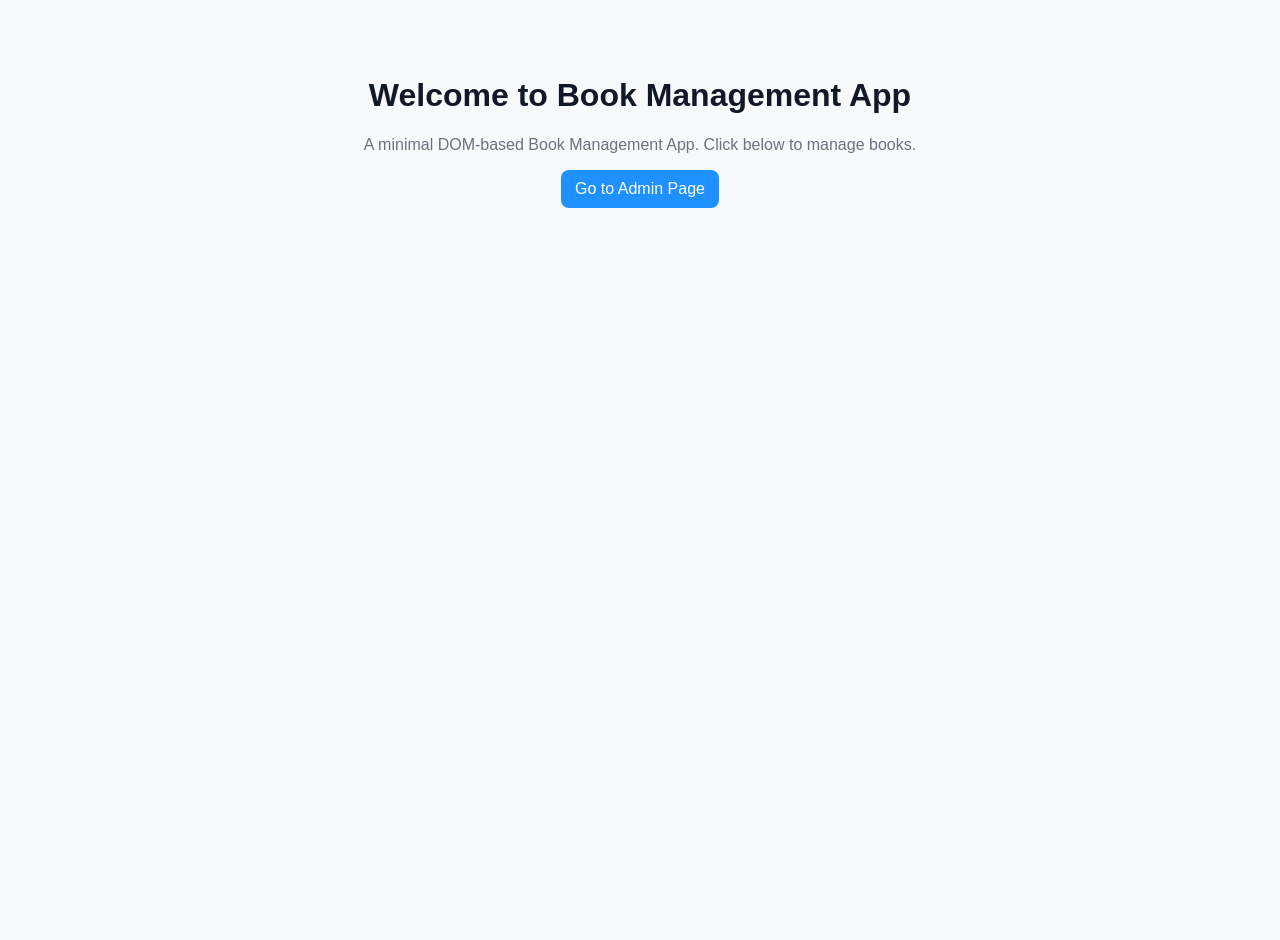
<file: index.html>
<!DOCTYPE html>
<html lang="en">
<head>
  <meta charset="utf-8" />
  <meta name="viewport" content="width=device-width, initial-scale=1" />
  <title>DomBookApp — Home</title>
  <link rel="stylesheet" href="styles.css" />
</head>
<body>
  <main class="container-center">
    <h1>Welcome to Book Management App</h1>

    <p class="lead">
      A minimal DOM-based Book Management App. Click below to manage books.
    </p>

    <a href="admin.html" class="btn">Go to Admin Page</a>
  </main>
</body>
</html>
</file>
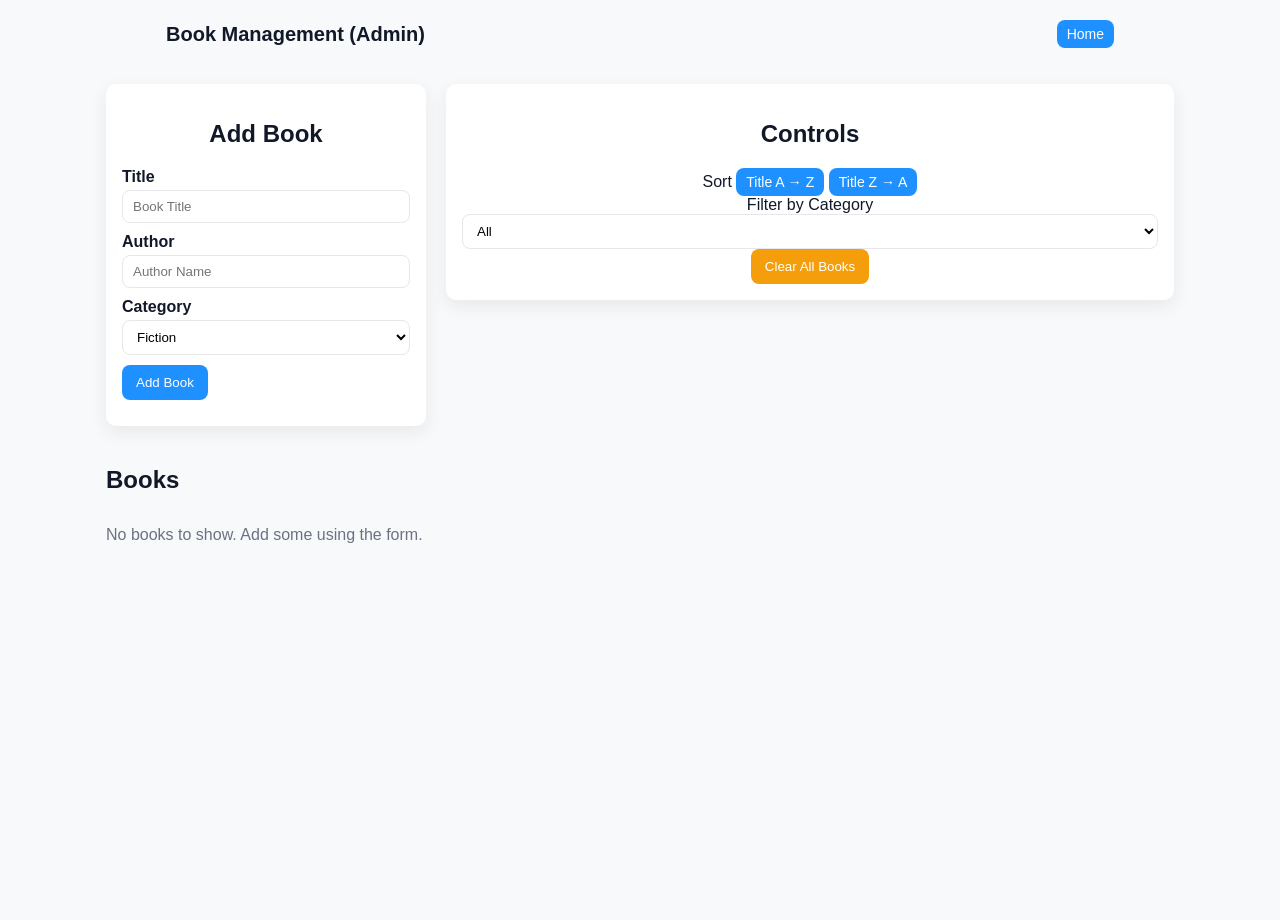
<file: admin.html>
<!DOCTYPE html>
<html lang="en">
<head>
  <meta charset="utf-8" />
  <meta name="viewport" content="width=device-width, initial-scale=1" />
  <title>DomBookApp — Admin</title>
  <link rel="stylesheet" href="styles.css" />
</head>
<body>
  <header class="header">
    <h1>Book Management (Admin)</h1>
    <nav>
      <a href="index.html" class="btn small">Home</a>
    </nav>
  </header>

  <main class="main-grid container-center">

    <!-- Form Section -->
    <section class="card form-card">
      <h2>Add Book</h2>

      <div class="form-row">
        <label for="title">Title</label>
        <input id="title" type="text" placeholder="Book Title" />
      </div>

      <div class="form-row">
        <label for="author">Author</label>
        <input id="author" type="text" placeholder="Author Name" />
      </div>

      <div class="form-row">
        <label for="category">Category</label>
        <select id="category">
          <option value="Fiction">Fiction</option>
          <option value="Comedy">Comedy</option>
          <option value="Technical">Technical</option>
        </select>
      </div>

      <div class="form-row">
        <button id="addBookBtn" class="btn">Add Book</button>
      </div>
    </section>

    <!-- Controls -->
    <section class="card controls-card">
      <h2>Controls</h2>

      <div class="control-row">
        <label for="sort">Sort</label>
        <button id="sortAZ" class="btn small">Title A → Z</button>
        <button id="sortZA" class="btn small">Title Z → A</button>
      </div>

      <div class="control-row">
        <label for="filterCategory">Filter by Category</label>
        <select id="filterCategory">
          <option value="All">All</option>
          <option value="Fiction">Fiction</option>
          <option value="Comedy">Comedy</option>
          <option value="Technical">Technical</option>
        </select>
      </div>

      <div class="control-row">
        <button id="clearAllBtn" class="btn warning">Clear All Books</button>
      </div>
    </section>

    <!-- Books Display -->
    <section class="books-section">
      <h2>Books</h2>
      <div id="booksGrid" class="books-grid">
        <!-- Book cards will render here -->
      </div>
      <p id="noBooksMsg" class="muted">No books to show. Add some using the form.</p>
    </section>

  </main>

  <script src="script.js"></script>
</body>
</html>
</file>
<file: styles.css>
/* Minimal styling for DomBookApp - clean & centered UI */

:root {
  --bg: #f7f9fb;
  --card: #ffffff;
  --accent: #1e90ff;
  --muted: #6b7280;
  --shadow: 0 6px 18px rgba(32,33,36,0.08);
  --danger: #ff4d4f;
  --success: #16a34a;
  --radius: 10px;
  font-family: Inter, Arial, Helvetica, sans-serif;
}

* { box-sizing: border-box; }

body {
  margin: 0;
  background: var(--bg);
  color: #111827;
  min-height: 100vh;
}

/* Basic container centering */
.container-center {
  max-width: 980px;
  margin: 40px auto;
  padding: 16px;
  text-align: center;
}

/* Header */
.header {
  display: flex;
  justify-content: space-between;
  align-items: center;
  max-width: 980px;
  margin: 20px auto;
  padding: 0 16px;
}
.header h1 { margin: 0; font-size: 20px; }
.lead { color: var(--muted); }

/* Buttons */
.btn {
  display: inline-block;
  background: var(--accent);
  color: white;
  border: none;
  padding: 10px 14px;
  border-radius: 8px;
  text-decoration: none;
  cursor: pointer;
  box-shadow: none;
}
.btn.small { padding: 6px 10px; font-size: 14px; }
.btn.warning { background: #f59e0b; }
.btn:active { transform: translateY(1px); }

/* Main layout */
.main-grid {
  display: grid;
  grid-template-columns: 320px 1fr;
  gap: 20px;
  align-items: start;
  max-width: 1100px;
  margin: 20px auto;
  padding: 16px;
}

.form-card, .controls-card {
  background: var(--card);
  padding: 16px;
  border-radius: var(--radius);
  box-shadow: var(--shadow);
}

.form-row { margin-bottom: 10px; text-align: left; }
.form-row label { display:block; font-weight:600; margin-bottom:4px; }
.form-row input[type="text"], select {
  width:100%;
  padding:8px 10px;
  border-radius:8px;
  border:1px solid #e5e7eb;
  background:#fff;
}

/* Books section spans full width */
.books-section {
  grid-column: 1 / -1;
  text-align: left;
}

/* Grid of cards */
.books-grid {
  display: grid;
  grid-template-columns: repeat(auto-fill, minmax(220px, 1fr));
  gap: 18px;
  margin-top: 12px;
}

/* Book card */
.book-card {
  background: var(--card);
  padding: 12px;
  border-radius: 12px;
  box-shadow: var(--shadow);
  display: flex;
  flex-direction: column;
  gap: 8px;
  align-items: stretch;
}

.book-card img {
  width: 100%;
  border-radius: 8px;
  object-fit: cover;
}

.book-meta {
  display:flex;
  flex-direction:column;
  gap: 6px;
}

.book-title {
  font-weight:700;
  font-size: 15px;
  margin: 0;
}

.book-author { color: var(--muted); font-size: 13px; margin: 0; }

.book-category { font-size: 12px; color: #374151; font-weight:600; }

.card-actions {
  margin-top: auto;
  display:flex;
  gap: 8px;
  justify-content: space-between;
  align-items: center;
}

.small-btn {
  background: none;
  border: 1px solid #e5e7eb;
  padding: 6px 8px;
  border-radius: 8px;
  cursor: pointer;
}

.small-btn.danger { color: white; background: var(--danger); border: none; }
.small-btn.complete { color: white; background: var(--success); border: none; }

/* No books message */
#noBooksMsg { color: var(--muted); margin-top: 12px; }

/* Responsive */
@media (max-width: 880px) {
  .main-grid { grid-template-columns: 1fr; }
  .container-center { padding: 12px; margin: 20px; }
}
</file>
